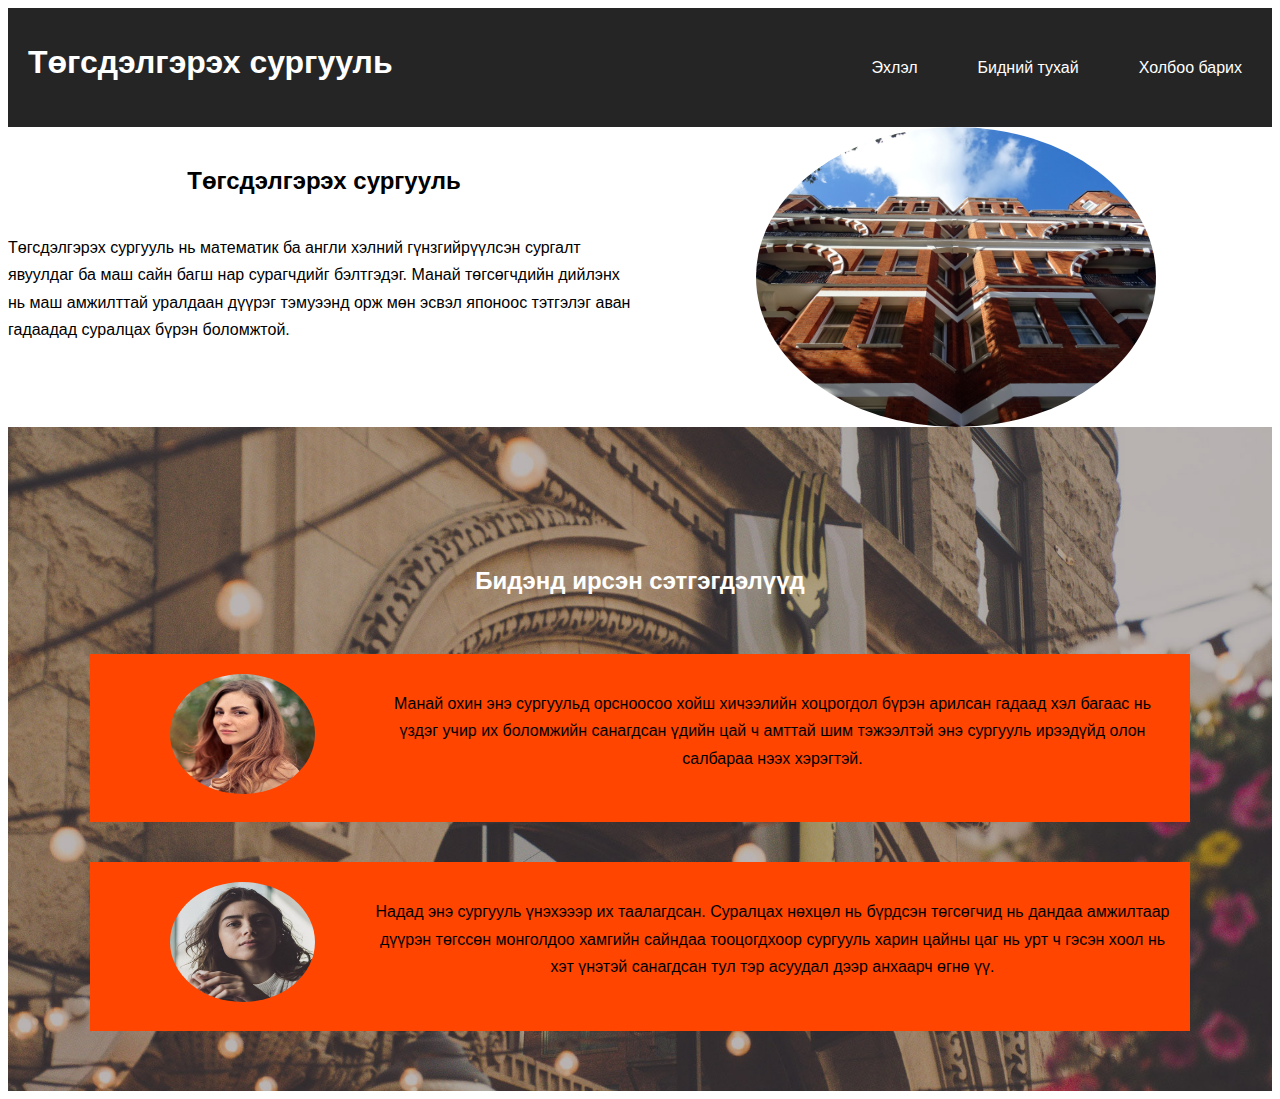
<file: about.html>
<!DOCTYPE html>
<html lang="en">
  <head>
    <meta charset="UTF-8" />
    <meta name="viewport" content="width=device-width, initial-scale=1.0" />
    <title>about</title>
    <link rel="stylesheet" href="/style.css" />
  </head>
  <body>
    <header>
      <nav id="navbar">
        <h1><a href="/index.html">Төгсдэлгэрэх сургууль</a></h1>
        <ul>
          <li><a href="/index.html">Эхлэл</a></li>
          <li><a href="/about.html">Бидний тухай</a></li>
          <li><a href="/contact.html">Холбоо барих</a></li>
        </ul>
      </nav>
<section class="beb">
<div class="text">
  <h2>Төгсдэлгэрэх сургууль</h2> 
  <p>Төгсдэлгэрэх сургууль нь математик ба англи хэлний гүнзгийрүүлсэн сургалт явуулдаг ба маш сайн багш нар сурагчдийг бэлтгэдэг. Манай төгсөгчдийн дийлэнх нь маш амжилттай уралдаан дүүрэг тэмуээнд орж мөн эсвэл японоос тэтгэлэг аван гадаадад суралцах бүрэн боломжтой.</p>
</div>
<div class="pic">
  <img src="img/g.jpg" alt="">
</div>
</section>
<section id="comments">
  <div class="container">
    <h2>Бидэнд ирсэн сэтгэгдэлүүд</h2>
    <div class="comment1">
      <img src="/img/20191201_31person-1.jpg" alt="Zerox">
      <p>Манай охин энэ сургуульд орсноосоо хойш хичээлийн хоцрогдол бүрэн арилсан гадаад хэл багаас нь үздэг учир их боломжийн санагдсан үдийн цай ч амттай шим тэжээлтэй энэ сургууль ирээдүйд олон салбараа нээх хэрэгтэй.</p>
    </div>
    <div class="comment2">
      <img src="/img/20191201_32person-2.jpg" alt="Taylor">
      <p>Надад энэ сургууль үнэхэээр их таалагдсан. Суралцах нөхцөл нь бүрдсэн төгсөгчид нь дандаа амжилтаар дүүрэн төгссөн монголдоо хамгийн сайндаа тооцогдхоор сургууль харин цайны цаг нь урт ч гэсэн хоол нь хэт үнэтэй санагдсан тул тэр асуудал дээр анхаарч өгнө үү.</p>
    </div>
  </div>

</section>
  </body>
</html>
</file>
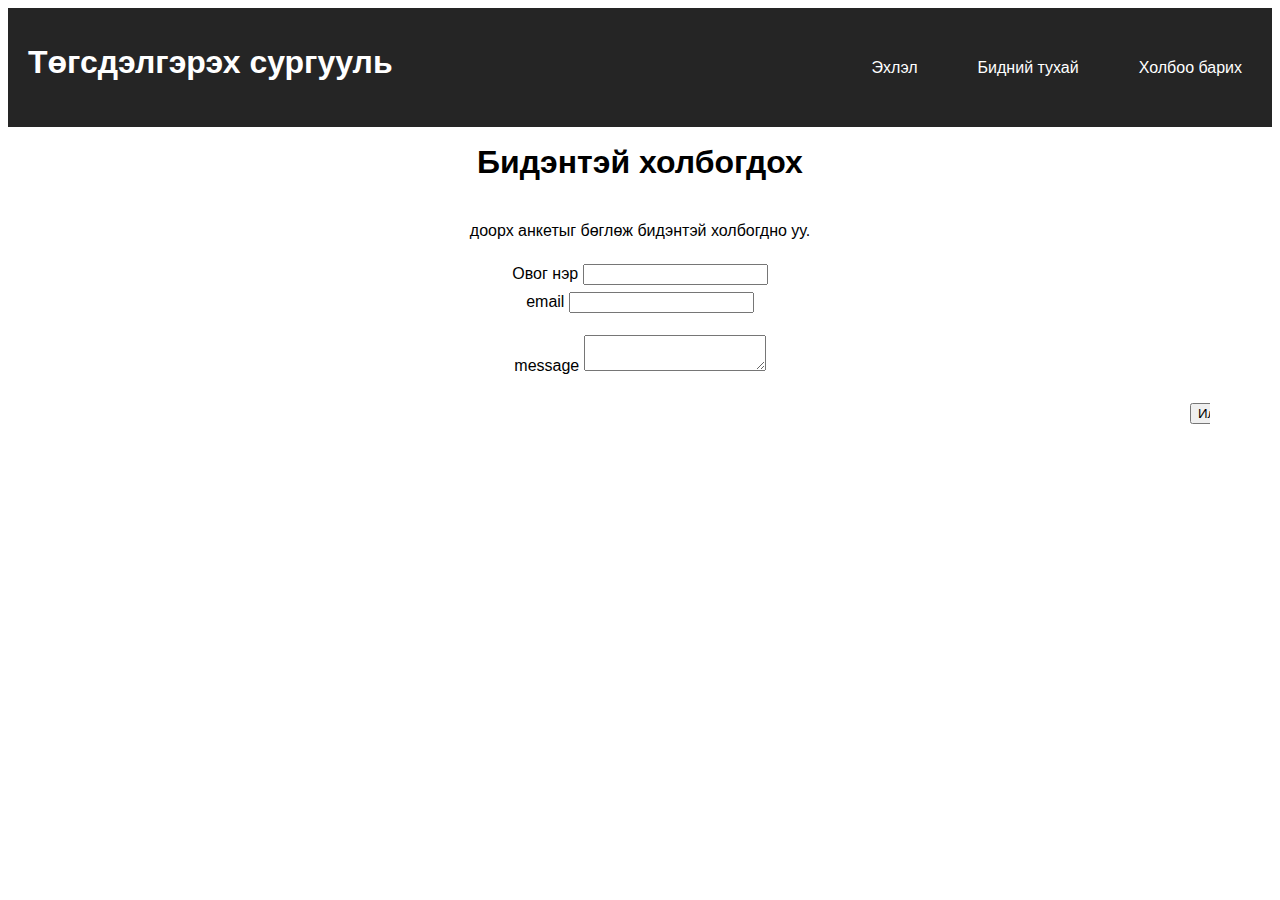
<file: contact.html>
<!DOCTYPE html>
<html lang="en">
  <head>
    <meta charset="UTF-8" />
    <meta name="viewport" content="width=device-width, initial-scale=1.0" />
    <title>contact</title>
    <link rel="stylesheet" href="style.css" />
  </head>
  <body>
    <header>
      <nav id="navbar">
        <h1><a href="/index.html">Төгсдэлгэрэх сургууль</a></h1>
        <ul>
          <li><a href="/index.html">Эхлэл</a></li>
          <li><a href="/about.html">Бидний тухай</a></li>
          <li><a href="/contact.html">Холбоо барих</a></li>
        </ul>
      </nav>
    <section id="contact-form">
      <div class="container10">
<h1>Бидэнтэй холбогдох</h1>
<p>доорх анкетыг бөглөж бидэнтэй холбогдно уу.</p>
<form>
  <div class="fromgroup">
    <label for="name">Овог нэр</label>
    <input type="text" name="name" id="name">
  </div>
  <div class="formgroup">
    <label for="email">email</label>
    <input type="text" name="email" id="email">
  </div>
<div class="formgroup">
  <label for="message">message</label>
  <textarea name="message" id="message"></textarea>
</div>
<button type="submit" class="btn">Илгээх</button>
</form>
      </div>
    </section>
  </body>
</html>
</file>
<file: style.css>
header {
  padding: 0;
  margin: 0;
  box-sizing: border-box;
}
html,
body {
  font-family: Verdana, Geneva, Tahoma, sans-serif;
  line-height: 1.7em;
}
a {
  text-decoration: none;
  color: rgb(255, 255, 255);
}
h1,
h2,
h3 {
  padding-bottom: 20px;
}
#navbar {
  background-color: rgba(0, 0, 0, 0.855);
  overflow: auto;
  color: white;
}
#navbar a {
  color: white;
}
#navbar h1 {
  float: left;
  padding: 20px;
}
#navbar ul {
  list-style: none;
  float: right;
}
#navbar ul li {
  float: left;
}
#navbar ul li a {
  display: block;
  padding: 30px;
  text-align: center;
}
#navbar ul li a:hover {
  background-color: rgb(67, 67, 67);
  color: cyan;
}
h3,
h2 {
  text-align: center;
}
div {
  text-align: center;
}
.name {
  float: left;
  padding-left: 200px;
}
.number {
  float: left;
  padding-left: 150px;
}
.bai {
  padding-right: 67px;
}
button {
  margin-left: 1100px;
}
h4 {
  color: red;
}

#showcase {
  background: url(/img/bb.jpg) no-repeat center center/cover;
  height: 600px;
}
.showcase-content {
  color: rgb(255, 255, 255);
  text-align: center;
  padding-top: 170px;
}
.showcase-content h1 {
  font-size: 60px;
  padding-bottom: 40px;
}
.primary {
  color: orange;
}
.container a {
  display: inline-block;
  font-size: 10px;
  background-color: #ffffff;
  color: black;
  padding: 15px 18px;
  border-radius: 5px;
  cursor: pointer;
}
.container a:hover {
  background-color: #888;
  color: floralwhite;
}
#information {
  height: 654px;
}
.photo-info {
  background: url(/img/a.jpg) no-repeat center center/cover;
  min-height: 100%;
  width: 50%;
  float: left;
}
.text-info {
  width: 50%;
  float: right;
  text-align: center;
  top: 100px;
  position: relative;
}
.text-info a {
  background-color: #444;
  padding: 10px;
  position: relative;
  top: 20px;
  border-radius: 5px;
  color: black;
}
.text-info a:hover {
  background-color: #888;
  color: floralwhite;
}
.library {
  width: 33.3%;
  float: left;
}
.canteen {
  width: 33.3%;
  float: left;
}
.fitness {
  width: 33.3%;
  float: left;
}
.heheh p {
  font-size: 15px;
}
.heheh h2 {
  font-size: 20px;
}
.fitness,
.library {
  background-color: rgb(255, 136, 0);
  height: 100%;
}
.canteen {
  background-color: yellow;
  height: 100%;
}

.foot {
  background-color: #444;
  text-align: center;
  color: #fff;
  padding: 20px;
}
.heheh {
  height: 300px;
}
.beb {
  height: 300px;
}
.text {
  padding-top: 20px;
  width: 50%;
  float: left;
  text-align: left;
}
.pic {
  width: 50%;
  float: left;
  min-height: 100%;
}
.pic img {
  height: 300px;
  border-radius: 70%;
}
#comments {
  height: 100%;
  background: url(/img/W.jpg) no-repeat center center/cover;
  padding-top: 100px;
}
.container {
  margin: auto;
  max-width: 1100px;
  overflow: auto;
  padding: 20px;
}
#comments h2 {
  color: #fff;
  text-align: center;
  padding-bottom: 40px;
}
#comments .comment1 {
  padding: 20px;
  background-color: orangered;
  color: black;
  margin-bottom: 40px;
}
.comment1 img {
  border-radius: 50%;
  width: 25%;
  height: 120px;
  width: 145px;
}
.comment1 p {
  width: 75%;
  float: right;
}

#comments .comment2 {
  padding: 20px;
  background-color: orangered;
  color: black;
  margin-bottom: 40px;
}
.comment2 img {
  border-radius: 50%;
  width: 25%;
  height: 120px;
  width: 145px;
}
.comment2 p {
  width: 75%;
  float: right;
}
.container10 {
  margin: auto;
  max-width: 1100px;
  overflow: auto;
  padding: 0 20px;
}
#contact-form .formgroup {
  margin-bottom: 20px;
}
</file>
